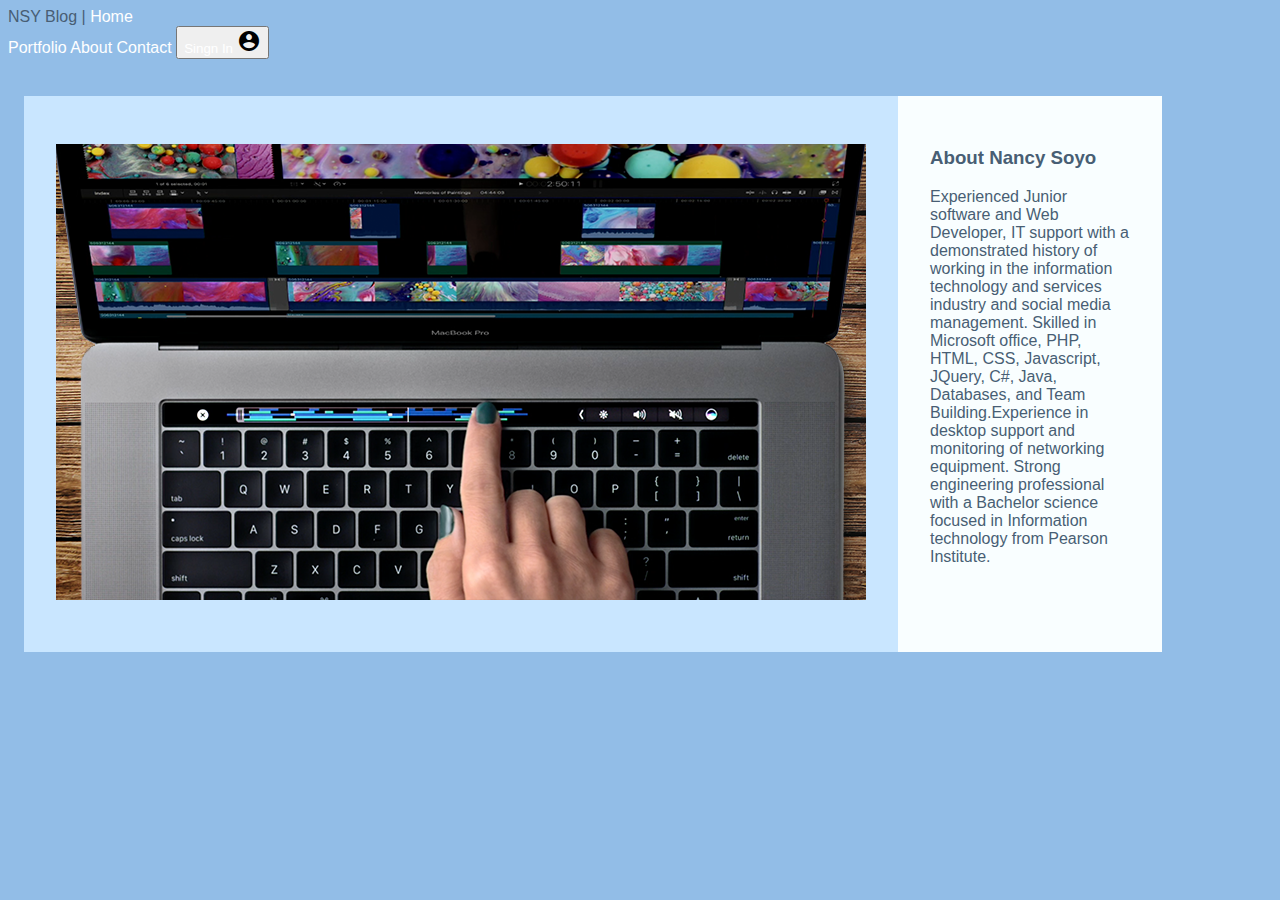
<file: about.html>
<!DOCTYPE html>
<html>
<head>
<title>about</title>
<link rel="stylesheet" type="text/css" href="contactForm.css">
<link rel="stylesheet" href="https://code.getmdl.io/1.3.0/material.indigo-blue.min.css" /> 
<script src="http://ajax.googleapis.com/ajax/libs/jquery/1.9.1/jquery.min.js"></script>
<link rel="stylesheet" href="https://fonts.googleapis.com/icon?family=Material+Icons">
<link rel="stylesheet" href="https://code.getmdl.io/1.3.0/material.indigo-pink.min.css">
<script defer src="https://code.getmdl.io/1.3.0/material.min.js"></script>
</head>
<body>
<!-- Main page content -->
<div class="mdl-layout mdl-js-layout">
  <header class="mdl-layout__header">
    <div class="mdl-layout-icon"></div>
    <div class="mdl-layout__header-row">
      <span class="mdl-layout__title">NSY Blog
	  <span class="page-title-span">|</span>
	  <span class="page-title-span"><a class="mdl-layout-spacer" href="index.html">Home</a></span>
	  </span>
      <div class="mdl-layout-spacer"></div>
      <nav class="mdl-navigation">
        <a class="mdl-navigation__link" href="#">Portfolio</a>
        <a class="mdl-navigation__link" href="#">About</a>
        <a class="mdl-navigation__link" href="contactForm.html">Contact</a>
		<!-- Colored raised button -->
        <button class="mdl-button mdl-js-button mdl-button--raised mdl-button--colored"><a href="login.html" target="mainframe">Singn In</a>
		<!--For modern browsers-->
        <i class="material-icons">account_circle</i>
		</button>
      </nav>
    </div>
  </header>
  <div class="container">
<h1  class="brand"><span></span></h1>
<div class="wrapper">
<div class="company-info">
<h3></h3>
<ul>
<li><img src="img1.png"></li>
<li></li>
<li></li>
</ul>
</div>
<div class="contact">
<h3>About Nancy Soyo</h3>
Experienced Junior software and Web Developer,
 IT support with a demonstrated history of working in the information technology
 and services industry and social media management. Skilled in Microsoft office,
 PHP, HTML, CSS, Javascript, JQuery, C#, Java, Databases, and Team Building.Experience
 in desktop support and monitoring of networking equipment. Strong engineering 
 professional with a Bachelor science focused in Information technology from Pearson Institute.
</div>
</body>
</html>
</file>
<file: contactForm.css>
*{
	box-sizing:border-box;
}
body{
	background:#92bde7;
	color:#485e74;
	font-family:"segoe UI",Tahoma,Geneva,Verdana,sans-serif;
	max-width:1170px;
}

.container{	
	padding:1em;
}
ul{
	list-style:none;
	padding:0;
}
.brand{
	text-align:center;	
}
.brand span{
	color:#fff;
}
.wrapper{
	box-shadow:0 0 20px 0 rgba(72,94,116,0,7);
}
.wrapper > *{
	padding:1em;
}
.company-info{
	background:#c9e6ff;
}
.company-info h3, .company-info ul{
	text-align:center;
	margin:0 0 1rem 0;
}
.contact{
	background:#f9feff;
}
/*form styles*/
.contact form {
	display:grid;
	grid-template-columns:1fr 1fr;
	grid-gap:20px;	
}
.contact form label{
	display:block;
}
.contact form p{
	margin:0;
}
.contact form .full{
	grid-column: 1 / 3;
}
.contact form button,.contact form input,.contact form textarea{
	width:100%;
	padding:1em;
	border:1px solid #c9e6ff;
}
.contact form button{
	background:#c9e6ff;
	border:0;
	text-transform:uppercase;
}
.contact form button :hover,.contact form button:focus{
	background:#92bde7;
	color:#fff;
	outline:0;
	transition:background-color 2s ease-out;
	
}

/*for large screens*/
@media(min-width:700px){
	.wrapper{
		display:grid;
		grid-template-columns:1fr 2fr;
	}
}
.wrapper > *{
	padding:2em;
}
.company-info h3, .company-info ul, .brand{
	text-align:left;
}
.alert{
	text-align:center;
	padding:10px;
	background:#79C879;
	color:#fff;
	margin-bottom:10px;
	display:none;
	
}
a {
text-decoration:none;
color:white;
}
</file>
